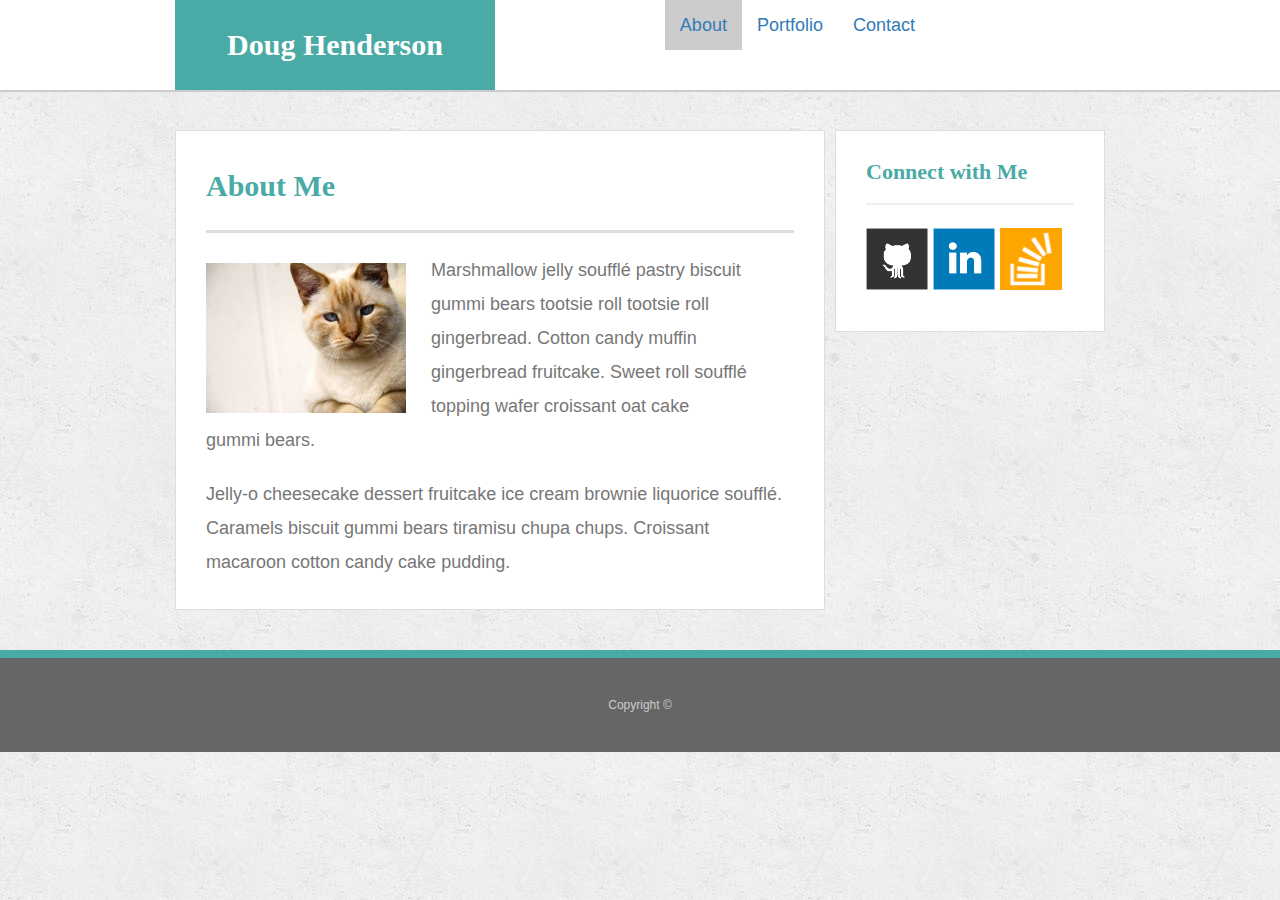
<file: index.html>
<!doctype html>
<html lang="en-us">

<head>
  <meta name="viewport" content="width=device-width, initial-scale=1.0">
  <title>About | Doug Henderson</title>
  <link rel="stylesheet" type="text/css" href="https://maxcdn.bootstrapcdn.com/bootstrap/3.3.7/css/bootstrap.min.css">
  <link rel="stylesheet" type="text/css" href="assets/css/reset.css">
  <link rel="stylesheet" type="text/css" href="assets/css/style.css">
</head>

<body>

  <header id="masthead">
    <div class="container">
        <a href="index.html" class="col-md-6" id="logo">Doug Henderson</a>
        <nav class="col-md-6" "navbar navbar-default">
            <div class="container-fluid">
              <ul class="nav navbar-nav" style="float:right">
                <li class="active"><a href="index.html">About</a></li>         
                <li><a href="portfolio.html">Portfolio</a></li>
                <li><a href="contact.html">Contact</a></li>
              </ul>
          </nav>
    </div>
  </header>

  <div id="main-container" class="container">
    <section class="main-section" "col-md-8">
      <h1>About Me</h1>

      <img src="assets/images/cat.jpg" class="auth-image" style="max-width:100%;height:auto;" alt="Your Name">

      <p>Marshmallow jelly souffl&eacute; pastry biscuit gummi bears tootsie roll tootsie roll gingerbread. Cotton candy muffin gingerbread fruitcake. Sweet roll souffl&eacute; topping wafer croissant oat cake gummi&nbsp;bears.</p>

      <p>Jelly-o cheesecake dessert fruitcake ice cream brownie liquorice souffl&eacute;. Caramels biscuit gummi bears tiramisu chupa chups. Croissant macaroon cotton candy cake pudding.</p>

    </section>

    <section class="sidebar" "col-md-4">
      <div id="connect">
        <h2>Connect with Me</h2>

        <a href="https://github.com/doug-henderson" target="_blank"><img src="assets/images/github-128.png" class="social" alt="GitHub" /></a>
        <a href="https://www.linkedin.com/in/doug-henderson-4560b42/" target="_blank"><img src="assets/images/linkedin-128.png" class="social" alt="LinkedIn" /></a>
        <a href="https://stackoverflow.com/users/9111371/dmhinteractive" target="_blank"><img src="assets/images/stackoverflow-128.png" class="social" alt="Stack Overflow" /></a>
      </div>
    </section>
  </div>

  <footer>
    <div class="container">
      Copyright &copy; 
    </div>
  </footer>

</body>

</html>
</file>
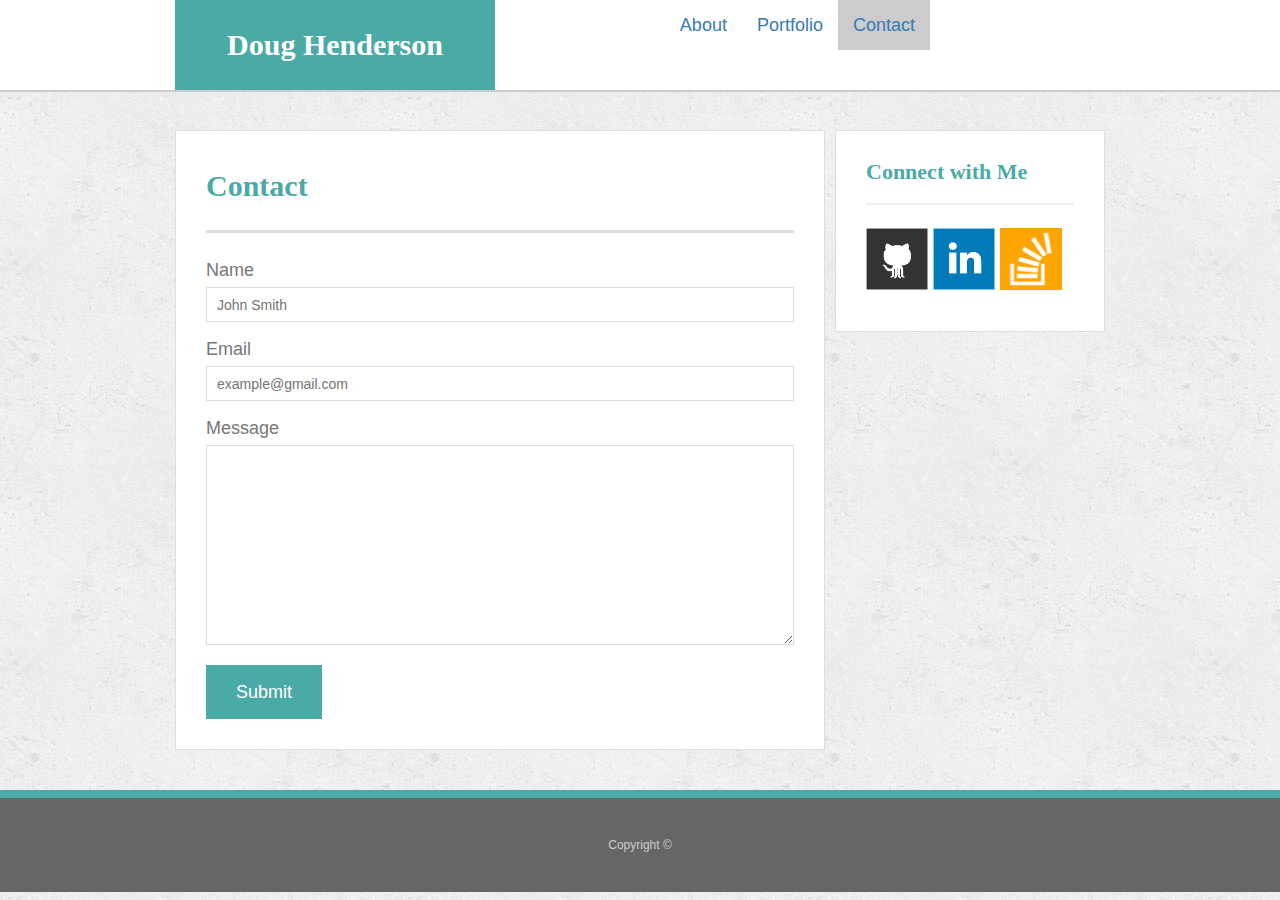
<file: contact.html>
<!doctype html>
<html lang="en-us">

<head>
  <meta charset="UTF-8">
  <title>Contact | Your Name</title>
  <link rel="stylesheet" type="text/css" href="https://maxcdn.bootstrapcdn.com/bootstrap/3.3.7/css/bootstrap.min.css">
  <link rel="stylesheet" type="text/css" href="assets/css/reset.css">
  <link rel="stylesheet" type="text/css" href="assets/css/style.css">
</head>

<body>

  <header id="masthead">
      <div class="container">
          <a href="index.html" class="col-md-6" id="logo">Doug Henderson</a>
          <nav class="col-md-6" "navbar navbar-default">
              <div class="container-fluid">
                <ul class="nav navbar-nav" style="float:right">
                  <li><a href="index.html">About</a></li>         
                  <li><a href="portfolio.html">Portfolio</a></li>
                  <li class="active"><a href="contact.html">Contact</a></li>
                </ul>
            </nav>
        </div>
  </header>

  <div id="main-container" class="container">
    <section class="main-section">
      <h1>Contact</h1>

      <form id="contact-form">
        <ul>
          <li>
            <label for="name">Name</label>
            <input type="text" id="name" name="name" placeholder="John Smith" required="required">
          </li>
          <li>
            <label for="email">Email</label>
            <input type="email" id="email" name="email" placeholder="example@gmail.com" required="required">
          </li>
          <li>
            <label for="message">Message</label>
            <textarea id="message" name="message" required="required"></textarea>
          </li>
        </ul>
        <input type="submit">
      </form>

    </section>

    <section class="sidebar">
      <div id="connect">
        <h2>Connect with Me</h2>

        <a href="#"><img src="assets/images/github-128.png" class="social" alt="GitHub" /></a>
        <a href="#"><img src="assets/images/linkedin-128.png" class="social" alt="LinkedIn" /></a>
        <a href="#"><img src="assets/images/stackoverflow-128.png" class="social" alt="Stack Overflow" /></a>
      </div>
    </section>
  </div>

  <footer>
    <div class="container">
      Copyright &copy; 
    </div>
  </footer>
</body>

</html>
</file>
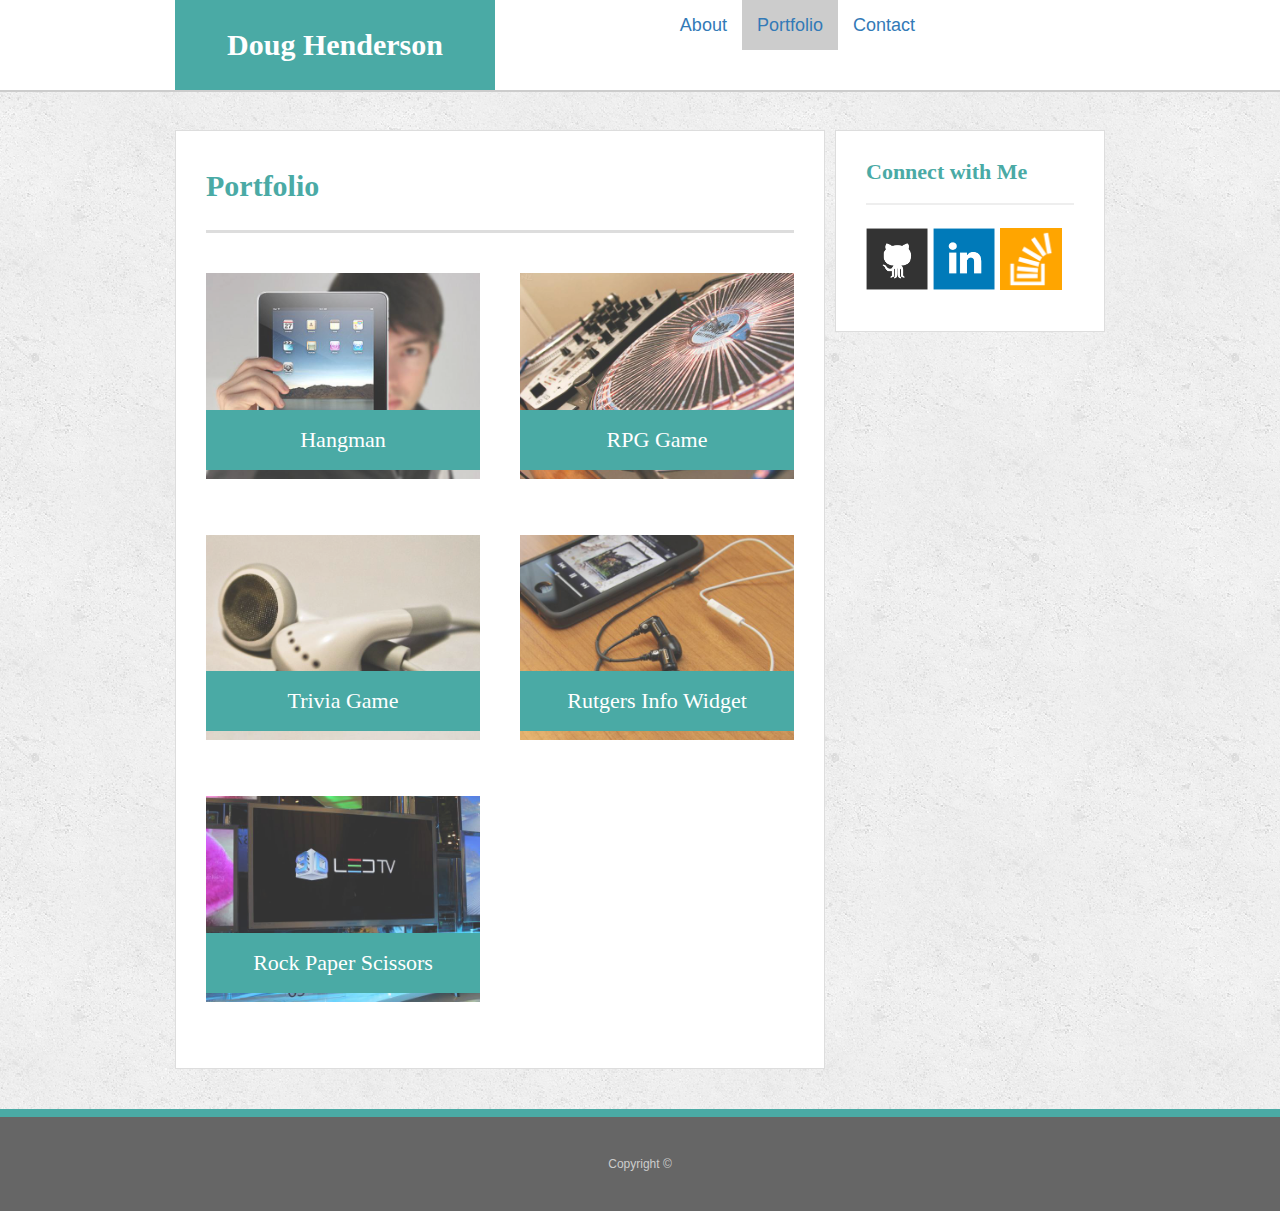
<file: portfolio.html>
<!doctype html>
<html lang="en-us">

<head>
  <meta charset="UTF-8">
  <title>Portfolio | Your Name</title>
  <link rel="stylesheet" type="text/css" href="https://maxcdn.bootstrapcdn.com/bootstrap/3.3.7/css/bootstrap.min.css">
  <link rel="stylesheet" type="text/css" href="assets/css/reset.css">
  <link rel="stylesheet" type="text/css" href="assets/css/style.css">
</head>

<body>

  <header id="masthead">
      <div class="container">
          <a href="index.html" class="col-md-6" id="logo">Doug Henderson</a>
          <nav class="col-md-6" "navbar navbar-default">
              <div class="container-fluid">
                <ul class="nav navbar-nav" style="float:right">
                  <li><a href="index.html">About</a></li>         
                  <li class="active"><a href="portfolio.html">Portfolio</a></li>
                  <li><a href="contact.html">Contact</a></li>
                </ul>
            </nav>
        </div>
  </header>

  <div id="main-container" class="container">
    <section class="main-section">
      <h1>Portfolio</h1>

      <div class="work">
        <img src="assets/images/technics-q-c-640-480-1.jpg" alt="hangman">

        <h3>Hangman</h3>
      </div>
      <div class="work">
        <img src="assets/images/technics-q-c-640-480-2.jpg" alt="RPG Game">

        <h3>RPG Game</h3>
      </div>
      <div class="work">
        <img src="assets/images/technics-q-c-640-480-5.jpg" alt="Trivia Game">

        <h3>Trivia Game</h3>
      </div>
      <div class="work">
        <img src="assets/images/technics-q-c-640-480-7.jpg" alt="Rutgers Info Widget">

        <h3>Rutgers Info Widget</h3>
      </div>
      <div class="work">
        <img src="assets/images/technics-q-c-640-480-9.jpg" alt="Rock Paper Scissors">

        <h3>Rock Paper Scissors</h3>
      </div>

    </section>

    <section class="sidebar">
      <div id="connect">
        <h2>Connect with Me</h2>

        <a href="#"><img src="assets/images/github-128.png" class="social" alt="GitHub" /></a>
        <a href="#"><img src="assets/images/linkedin-128.png" class="social" alt="LinkedIn" /></a>
        <a href="#"><img src="assets/images/stackoverflow-128.png" class="social" alt="Stack Overflow" /></a>
      </div>
    </section>
  </div>

  <footer>
    <div class="container">
      Copyright &copy; 
    </div>
  </footer>
</body>

</html>
</file>
<file: assets/css/style.css>
body {
  font-family: Arial, "Helvetica Neue", Helvetica, sans-serif;
  font-size: 18px;
  line-height: 34px;
  color: #777;
  background: url("../images/concrete_seamless.png");
}

* {
  box-sizing: border-box;
}

/* general */

.container {
  width: 100%;
  max-width: 960px;
  margin: 0 auto;
  clear: both;
}

h1,
h2,
h3,
p {
  margin-bottom: 20px;
}

p:last-child {
  margin-bottom: 0;
}

h1,
h2,
h3 {
  font-family: Georgia, Times, "Times New Roman", serif;
  font-weight: 700;
  color: #4aaaa5;
}

h1 {
  padding-bottom: 20px;
  font-size: 30px;
  line-height: 49px;
  border-bottom: 3px solid #ddd;
}

h2,
h3 {
  font-size: 22px;
}

/* header */

#masthead {
  position: fixed;
  z-index: 99;
  width: 100%;
  margin: 0 0 30px;
  overflow: auto;
  color: #fff;
  background: #fff;
  border-bottom: 2px solid #ccc;
}

#logo {
  float: left;
  width: 320px;
  height: 90px;
  font-family: Georgia, Times, "Times New Roman", serif;
  font-size: 30px;
  font-weight: 700;
  line-height: 90px;
  color: #fff;
  text-align: center;
  text-decoration: none;
  background: #4aaaa5;
}

.topnav {
  float: right;
  margin-top: 25px;
}

.topnav a {
  display: inline-block;
  padding-left: 15px;
  margin-left: 15px;
  line-height: 18px;
  color: #999;
  text-decoration: none;
  border-left: 1px solid #efefef;
}

.topnav a:first-child {
  border-left: 0 none;
}

/* Add a black background color to the top navigation */
.topnav {
  background-color: #333;
  overflow: hidden;
}

/* Style the links inside the navigation bar */
.topnav a {
  float: left;
  display: block;
  color: #f2f2f2;
  text-align: center;
  padding: 14px 16px;
  text-decoration: none;
  font-size: 17px;
}

/* Change the color of links on hover */
.topnav a:hover {
  background-color: #ddd;
  color: black;
}

.links {
  margin: 25px 0 0 400px;
  width: 300px;
  float: left;
  border:1px solid red;
}

/* Add an active class to highlight the current page */
.active {
  background-color: #ccc;
  color: white;
}

/* Hide the link that should open and close the topnav on small screens */
.topnav .icon {
  display: none;
}

/* footer */

footer {
  padding: 30px 0;
  clear: both;
  font-size: 12px;
  color: #fff;
  color: #ccc;
  text-align: center;
  background: #666;
  border-top: 8px solid #4aaaa5;
}

/* sidebar */

.sidebar {
  float: right;
  width: 100%;
  max-width: 270px;
  padding: 30px;
  margin-bottom: 20px;
  background: #fff;
  border: 1px solid #ddd;
}

h3,
.sidebar h2 {
  padding-bottom: 20px;
  margin-bottom: 15px;
  line-height: 22px;
  border-bottom: 2px solid #eee;
}

.social {
  width: 62px;
  height: 62px;
  margin-top: 8px;
  margin-right: 5px;
}

.social:last-child {
  margin-right: 0;
}

/* main */

#main-container {
  padding-top: 130px;
}

.main-section {
  float: left;
  width: 100%;
  max-width: 650px;
  padding: 30px;
  margin: 0 0 40px;
  background: #fff;
  border: 1px solid #ddd;
}

/* portfolio page */

.work {
  position: relative;
  float: left;
  width: 274px;
  margin: 20px 0 25px;
  overflow: auto;
}

.work:nth-child(even) {
  margin-right: 40px;
}

.work img {
  width: 100%;
  border: 0 none;
  opacity: 0.8;
}

.work h3 {
  position: absolute;
  bottom: 20px;
  width: 100%;
  padding: 15px;
  margin-bottom: 0;
  font-weight: 300;
  line-height: 30px;
  color: #fff;
  text-align: center;
  background: #4aaaa5;
  border-bottom: 0;
}

.auth-image {
  float: left;
  width: 200px;
  height: auto;
  margin-top: 10px;
  margin-right: 25px;
}

/* contact page */

#contact-form ul {
  margin-bottom: 20px;
}

#contact-form li {
  margin-bottom: 10px;
}

label,
input[type=text],
input[type=email],
textarea {
  display: block;
  width: 100%;
}

input[type=text],
input[type=email],
textarea {
  height: 35px;
  padding: 0 10px;
  font-size: 14px;
  border: 1px solid #ddd;
}

textarea {
  height: 200px;
}

input[type=submit] {
  padding: 10px 30px;
  font-size: 18px;
  color: #fff;
  cursor: pointer;
  background: #4aaaa5;
  border: 0 none;
}


@media only screen and (max-width:620px) {
  /* For mobile phones: */
  logo, .main, .right {
    width:100%;
  }
}

/* When the screen is less than 600 pixels wide, hide all links, except for the first one ("Home"). Show the link that contains should open and close the topnav (.icon) */
@media screen and (max-width: 600px) {
  .topnav a:not(:first-child) {display: none;}
  .topnav a.icon {
    float: right;
    display: block;
  }
}

/* The "responsive" class is added to the topnav with JavaScript when the user clicks on the icon. This class makes the topnav look good on small screens (display the links vertically instead of horizontally) */
@media screen and (max-width: 600px) {
  .topnav.responsive {position: relative;}
  .topnav.responsive a.icon {
    position: absolute;
    right: 0;
    top: 0;
  }
  .topnav.responsive a {
    float: none;
    display: block;
    text-align: left;
  }
}
</file>
